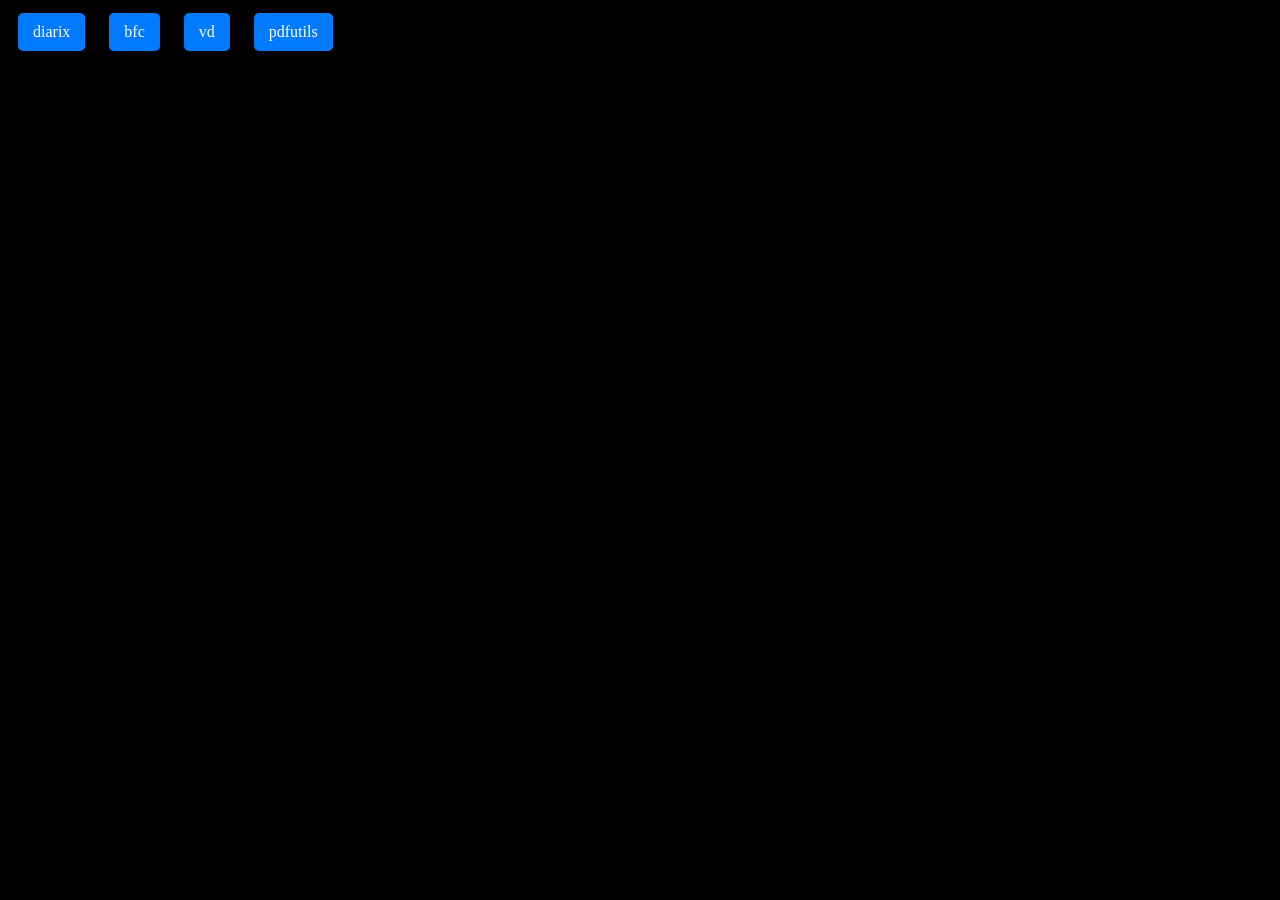
<file: index.html>
<!DOCTYPE html>
<html>
<head>
<style>
  * {
    background-color: black;
  }
  .link-list a {
    display: inline-block;
    margin: 5px 10px;
    padding: 10px 15px;
    background: #007bff;
    color: white;
    text-decoration: none;
    border-radius: 5px;
    cursor: pointer;
  }
  .link-list a:hover {
    background: #0056b3;
  }
</style>
</head>
<body>

<div class="link-list">
  <a href="http://127.0.0.1:5030" target="_blank">diarix</a>
  <a href="http://127.0.0.1:5034" target="_blank">bfc</a>
  <a href="http://127.0.0.1:5005" target="_blank">vd</a>
  <a href="https://pdfutils-tau.vercel.app" target="_blank">pdfutils</a>
</div>

</body>
</html>
</file>
